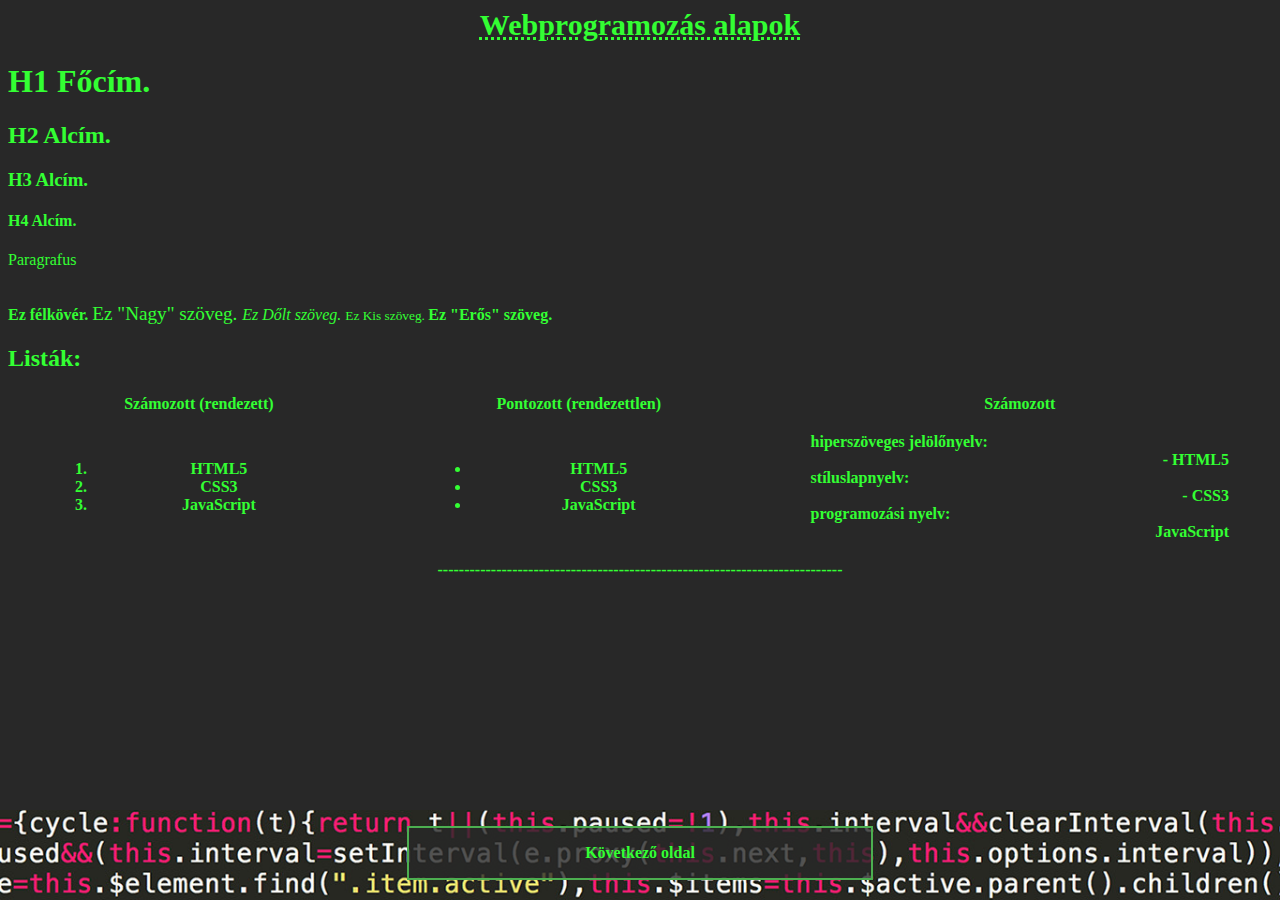
<file: index.html>
<!doctype html>
<!-- Az oldal nyelve -->
<html lang="hu">
  <head>
    <!-- 2 meta kötelező-->
    <meta charset="utf-8">
    <meta name="description" content="Webprogramozás alapok">
    <meta title="Webprogramozás alapok">
    <meta name="author" content="webprogramozó">
    <meta name="distribution" content="web">
    <meta name="copyright" content="2021©BéleczkiPéter">
    <link rel="stylesheet" href="style.css">
    <meta name="viewport" content="width=device-width, initial-scale=1.0">
    <title>Webprogramozás</title>
  </head>
  <body>
      <div id=header>Webprogramozás alapok</div>
      <h1>H1 Főcím.</h1>
      <h2>H2 Alcím.</h2>
      <h3>H3 Alcím.</h3>
      <h4>H4 Alcím.</h4>
      <p>Paragrafus</p>
      <br>
      <b>Ez félkövér. </b>
      <big> Ez "Nagy" szöveg. </big>
      <i> Ez Dőlt szöveg. </i>
      <small> Ez Kis szöveg. </small>
      <strong> Ez "Erős" szöveg. </strong>
      <br>
      <h2>Listák:</h2>
      <table>
        <tr>
          <th>Számozott (rendezett)</th>
          <th>Pontozott (rendezettlen)</th>
          <th>Számozott</th>
        </tr>
        <tr>
          <th>
            <figure>
              <ol>
                <li>HTML5</li>
                <li>CSS3</li>
                <li>JavaScript</li>
              </ol>
            </figure>
          </th>
          <th>
            <figure>
              <ul>
                <li>HTML5</li>
                <li>CSS3</li>
                <li>JavaScript</li>
              </ul>
            </figure>
          </th>
          <th>
            <figure>
              <dl>
                <dt>hiperszöveges jelölőnyelv:</dt>
                <dd>- HTML5</dd>
                <dt>stíluslapnyelv:</dt>
                <dd>- CSS3</dd>
                <dt>programozási nyelv:</dt>
                <dd>JavaScript</dd>
              </dl>
            </figure>
          </th>
        </tr>
        <tr>
          <th rowspan="2" colspan="3">----------------------------------------------------------------------------</th>
        </tr>
      </table>

      <footer class=footer>
        <div class="center">
          <a></a>
          <a href="masodikoldal.html" class="button">Következő oldal</a>
          <a></a>
        </div>
      </footer>
  </body>
</html>
</file>
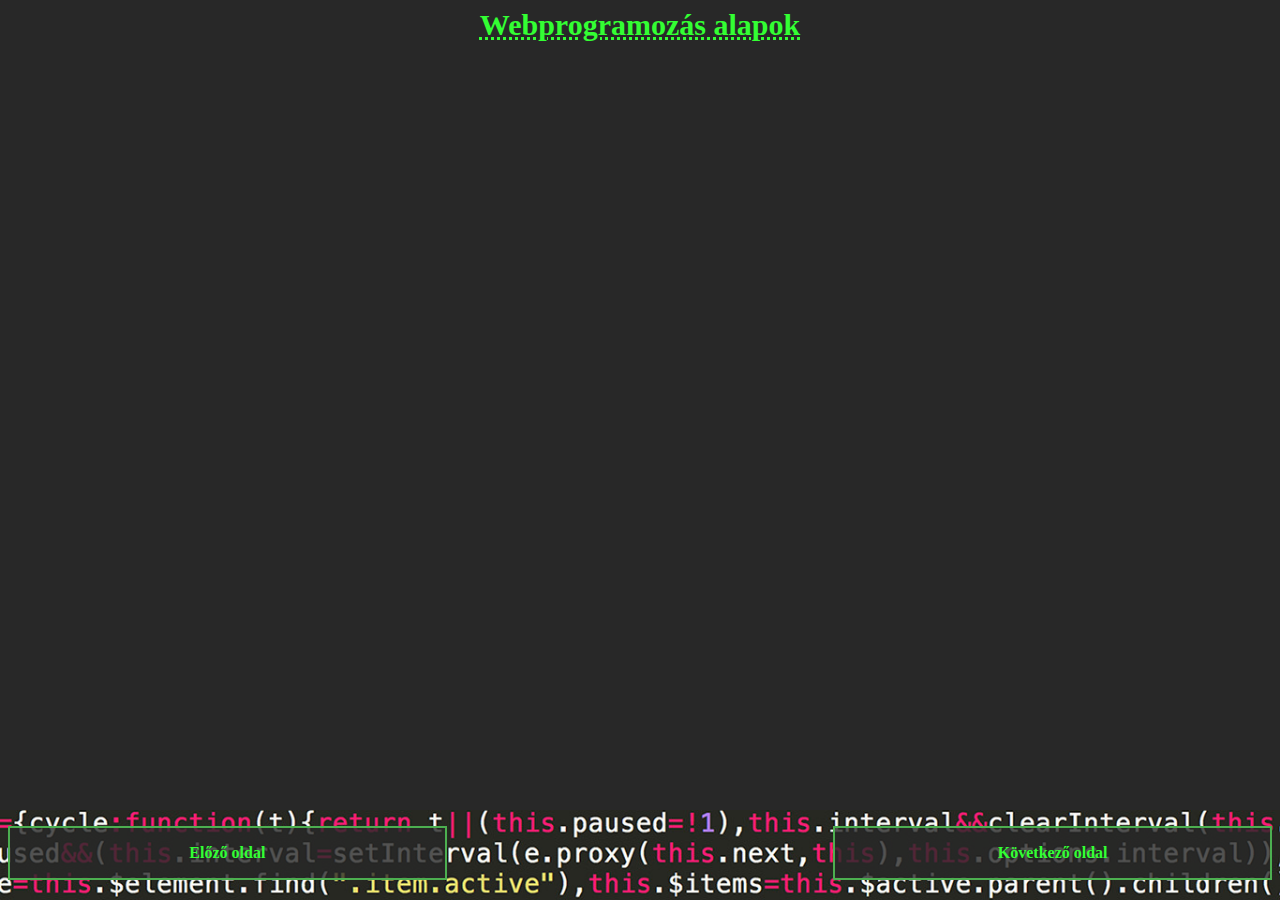
<file: harmadikoldal.html>
<!doctype html>
<!-- Az oldal nyelve -->
<html lang="hu">
  <head>
    <!-- meta -->
    <meta charset="utf-8">
    <meta name="author" content="webprogramozó">
    <meta name="distribution" content="web">
    <meta name="copyright" content="2021©BéleczkiPéter">
    <link rel="stylesheet" href="style.css">
    <title>Webprogramozás</title>
  </head>
  <body>
    <div id=header>Webprogramozás alapok</div>
      <footer class=footer>
        <div class="center">
          <a href="masodikoldal.html" class="button">Előző oldal</a>
          <a></a>
          <a href="harmadikoldal.html" class="button">Következő oldal</a>
        </div>
      </footer>
  </body>
</html>
</file>
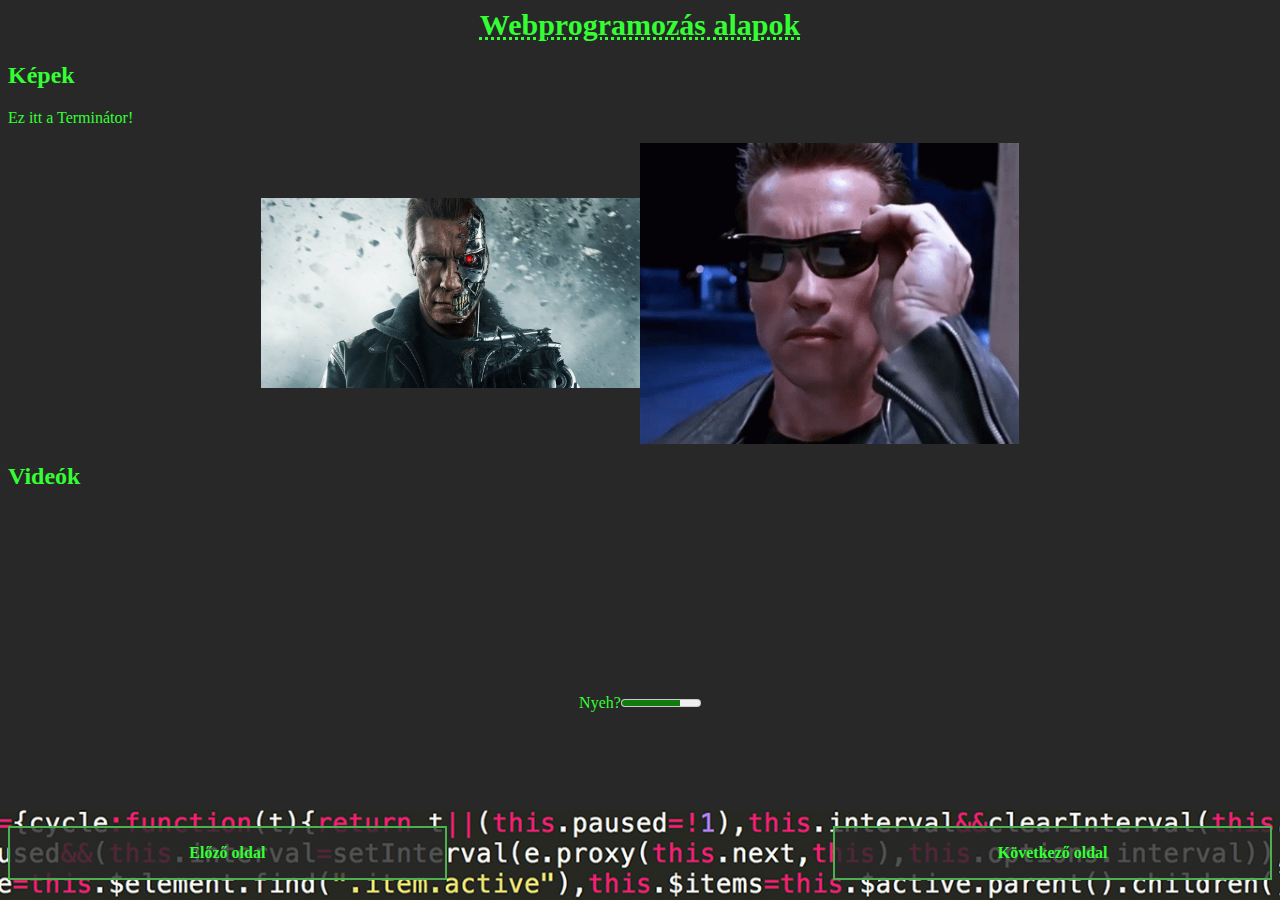
<file: masodikoldal.html>
<!doctype html>
<!-- Az oldal nyelve -->
<html lang="hu">
  <head>
    <!-- meta -->
    <meta charset="utf-8">
    <meta name="author" content="webprogramozó">
    <meta name="distribution" content="web">
    <meta name="copyright" content="2021©BéleczkiPéter">
    <link rel="stylesheet" href="style.css">
    <title>Webprogramozás</title>
  </head>
  <body>
      <div id=header>Webprogramozás alapok</div>
      <h2>Képek</h2>
      <p>Ez itt a Terminátor!</p>
      <p class="center">
      <img src="kepek/terminator.jpg" id="terminator" alt="Terminator" title="Terminator"></img>
      <img src="kepek/terminatorgif.gif" id="terminator"></img>
      </p>
      <h2>Videók</h2>
      <div class="center"><iframe width="50%" src="https://www.youtube.com/embed/kqUR3KtWbTk" frameborder="0" allow="accelerometer; autoplay; clipboard-write; encrypted-media; gyroscope; picture-in-picture" allowfullscreen></iframe></div>
      <br>
      <p class="center">Nyeh? <meter min="0" max="100" value="75" title="Toltes"></meter></p>
      <footer class=footer>
        <div class="center">
          <a href="index.html" class="button">Előző oldal</a>
          <a></a>
          <a href="harmadikoldal.html" class="button">Következő oldal</a>
        </div>
      </footer>
  </body>
</html>
</file>
<file: style.css>
body{
  background-color: rgb(40, 40, 40);
  color: rgb(51, 255, 51);
  padding-bottom:[footer-height];
}

#header{
  text-align: center;
  text-decoration: underline;
  text-decoration-style: dotted;
  font-size: 30px;
  font-weight: bold;
}

table{
  width: 100%;
}

footer {
    position: absolute;
    left: 0 ; right: 0; bottom: 0;
    height:10%;
    background-image: url(kepek/footer.jpg);
    background-size:cover;
}

dt{
  text-align: left;
}

dd{
  text-align: right;
}

.button {
  border: none;
  color: white;
  padding: 16px 32px;
  text-align: center;
  text-decoration: none;
  display: inline-block;
  font-size: 16px;
  margin: 16px 8px;
  transition-duration: 0.5s;
  cursor: pointer;
  background-color: rgba(40, 40, 40, 0.8);
  color: rgb(51, 255, 51);
  border: 2px solid #4CAF50;
  font-weight: bold;
}

.button:hover {
  background-color: rgb(51, 255, 51);
  color: black;
}

.center{
  display: flex;
  align-items: center;
  justify-content: center;
}

body>footer>div>a {
  flex-grow: 1;
  width: 33%;
}

body>p>img{
  width: 30%;
}

.Video{
  width: 50%;
}
</file>
